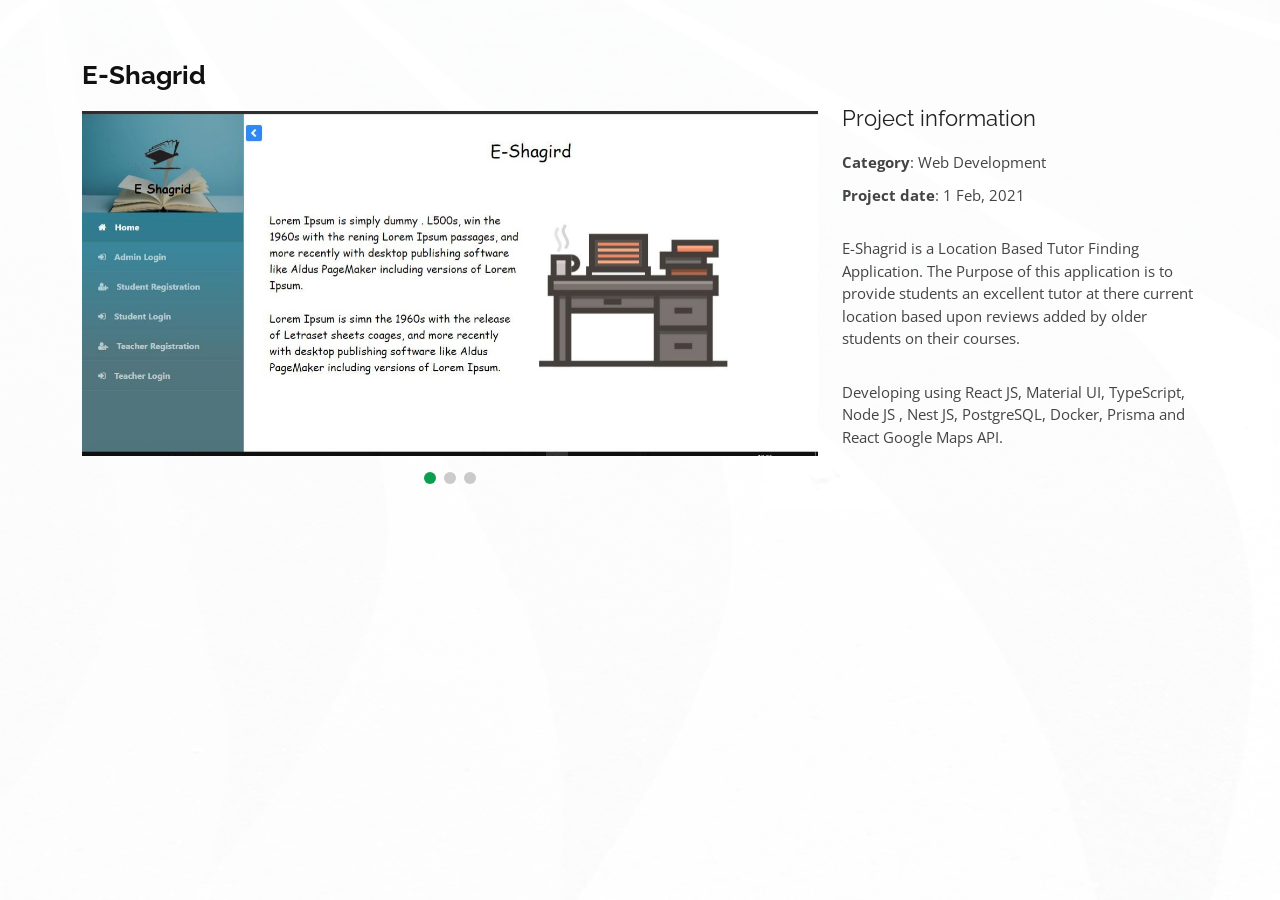
<file: e-shagrid-details.html>
<!DOCTYPE html>
<html lang="en">
  <head>
    <meta charset="utf-8" />
    <meta content="width=device-width, initial-scale=1.0" name="viewport" />

    <title>>E-Shagrid</title>
    <meta content="" name="description" />
    <meta content="" name="keywords" />

    <!-- Favicons -->
    <link href="assets/img/favicon.png" rel="icon" />
    <link href="assets/img/apple-touch-icon.png" rel="apple-touch-icon" />

    <!-- Google Fonts -->
    <link
      href="https://fonts.googleapis.com/css?family=Open+Sans:300,300i,400,400i,600,600i,700,700i|Raleway:300,300i,400,400i,500,500i,600,600i,700,700i|Poppins:300,300i,400,400i,500,500i,600,600i,700,700i"
      rel="stylesheet"
    />

    <!-- Vendor CSS Files -->
    <link
      href="assets/vendor/bootstrap/css/bootstrap.min.css"
      rel="stylesheet"
    />
    <link
      href="assets/vendor/bootstrap-icons/bootstrap-icons.css"
      rel="stylesheet"
    />
    <link href="assets/vendor/boxicons/css/boxicons.min.css" rel="stylesheet" />
    <link
      href="assets/vendor/glightbox/css/glightbox.min.css"
      rel="stylesheet"
    />
    <link href="assets/vendor/remixicon/remixicon.css" rel="stylesheet" />
    <link href="assets/vendor/swiper/swiper-bundle.min.css" rel="stylesheet" />

    <!-- Template Main CSS File -->
    <link href="assets/css/style.css" rel="stylesheet" />

    <!-- =======================================================
  * Template Name: Personal - v4.9.1
  * Template URL: https://bootstrapmade.com/personal-free-resume-bootstrap-template/
  * Author: BootstrapMade.com
  * License: https://bootstrapmade.com/license/
  ======================================================== -->
  </head>

  <body>
    <main id="main">
      <!-- ======= Portfolio Details ======= -->
      <div id="portfolio-details" class="portfolio-details">
        <div class="container">
          <div class="row">
            <div class="col-lg-8">
              <h2 class="portfolio-title">E-Shagrid</h2>

              <div class="portfolio-details-slider swiper">
                <div class="swiper-wrapper align-items-center">
                  <div class="swiper-slide">
                    <img
                      src="assets/img/portfolio/E-1.JPG"
                      alt=""
                      class="w-100"
                    />
                  </div>

                  <div class="swiper-slide">
                    <img
                      src="assets/img/portfolio/E-2.JPG"
                      alt=""
                      class="w-100"

                    />
                  </div>

                  <div class="swiper-slide">
                    <img
                      src="assets/img/portfolio/E-3.JPG"
                      alt=""
                      class="w-100"

                      />
                  </div>
                </div>
                <div class="swiper-pagination"></div>
              </div>
            </div>

            <div class="col-lg-4 portfolio-info">
              <h3>Project information</h3>
              <ul>
                <li><strong>Category</strong>: Web Development</li>
                <li><strong>Project date</strong>: 1 Feb, 2021</li>
              </ul>
              <p>
                E-Shagrid is a Location Based Tutor Finding Application. The
                Purpose of this application is to provide students an excellent
                tutor at there current location based upon reviews added by
                older students on their courses.
              </p>
              <p>
                Developing using React JS, Material UI, TypeScript, Node
                JS , Nest JS, PostgreSQL, Docker, Prisma and React
                Google Maps API.
              </p>
            </div>
          </div>
        </div>
      </div>
      <!-- End Portfolio Details -->
    </main>
    <!-- End #main -->
    <!-- Vendor JS Files -->
    <script src="assets/vendor/purecounter/purecounter_vanilla.js"></script>
    <script src="assets/vendor/bootstrap/js/bootstrap.bundle.min.js"></script>
    <script src="assets/vendor/glightbox/js/glightbox.min.js"></script>
    <script src="assets/vendor/isotope-layout/isotope.pkgd.min.js"></script>
    <script src="assets/vendor/swiper/swiper-bundle.min.js"></script>
    <script src="assets/vendor/waypoints/noframework.waypoints.js"></script>
    <script src="assets/vendor/php-email-form/validate.js"></script>

    <!-- Template Main JS File -->
    <script src="assets/js/main.js"></script>
  </body>
</html>
</file>
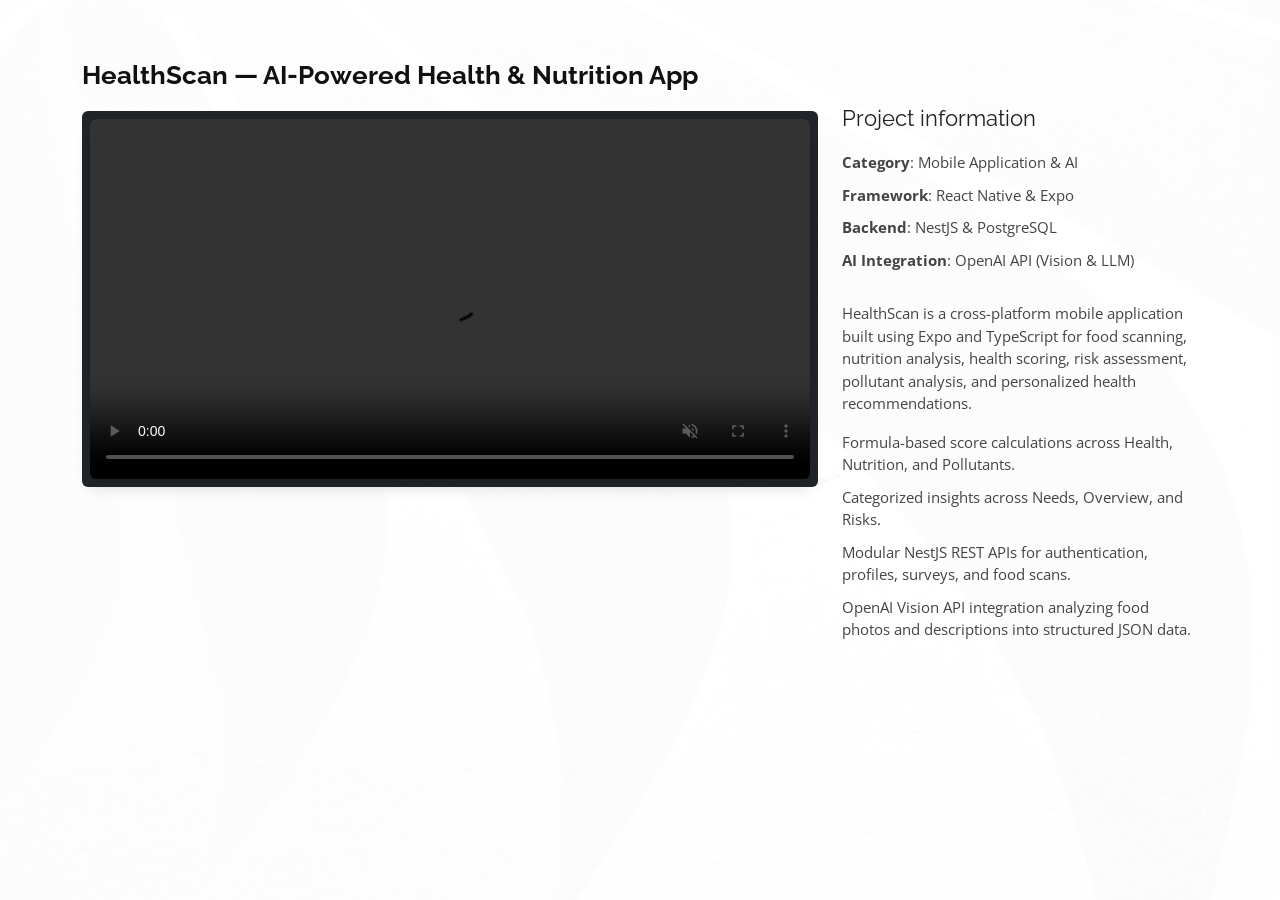
<file: healthscan-details.html>
<!DOCTYPE html>
<html lang="en">

<head>
  <meta charset="utf-8">
  <meta content="width=device-width, initial-scale=1.0" name="viewport">

  <title>HealthScan - Project Details</title>
  <meta content="HealthScan AI-Powered Health & Nutrition Mobile Application" name="description">
  <meta content="HealthScan, React Native, Expo, NestJS, AI, Nutrition" name="keywords">

  <!-- Favicons -->
  <link href="assets/img/favicon.png" rel="icon">
  <link href="assets/img/apple-touch-icon.png" rel="apple-touch-icon">

  <!-- Google Fonts -->
  <link href="https://fonts.googleapis.com/css?family=Open+Sans:300,300i,400,400i,600,600i,700,700i|Raleway:300,300i,400,400i,500,500i,600,600i,700,700i|Poppins:300,300i,400,400i,500,500i,600,600i,700,700i" rel="stylesheet">

  <!-- Vendor CSS Files -->
  <link href="assets/vendor/bootstrap/css/bootstrap.min.css" rel="stylesheet">
  <link href="assets/vendor/bootstrap-icons/bootstrap-icons.css" rel="stylesheet">
  <link href="assets/vendor/boxicons/css/boxicons.min.css" rel="stylesheet">
  <link href="assets/vendor/glightbox/css/glightbox.min.css" rel="stylesheet">
  <link href="assets/vendor/remixicon/remixicon.css" rel="stylesheet">
  <link href="assets/vendor/swiper/swiper-bundle.min.css" rel="stylesheet">

  <!-- Template Main CSS File -->
  <link href="assets/css/style.css" rel="stylesheet">
</head>

<body>

  <main id="main">

    <!-- ======= Portfolio Details ======= -->
    <div id="portfolio-details" class="portfolio-details">
      <div class="container">

        <div class="row">

          <div class="col-lg-8">
            <h2 class="portfolio-title">HealthScan — AI-Powered Health &amp; Nutrition App</h2>

            <div class="d-flex justify-content-center align-items-center bg-dark rounded p-2 mb-3">
              <video src="assets/img/portfolio/health_scan.mp4" controls autoplay muted loop playsinline class="w-100 rounded shadow" style="max-height: 520px; object-fit: contain; background: #000;"></video>
            </div>
          </div>

          <div class="col-lg-4 portfolio-info">
            <h3>Project information</h3>
            <ul>
              <li><strong>Category</strong>: Mobile Application &amp; AI</li>
              <li><strong>Framework</strong>: React Native &amp; Expo</li>
              <li><strong>Backend</strong>: NestJS &amp; PostgreSQL</li>
              <li><strong>AI Integration</strong>: OpenAI API (Vision &amp; LLM)</li>
            </ul>
            <p>
              HealthScan is a cross-platform mobile application built using Expo and TypeScript for food scanning, nutrition analysis, health scoring, risk assessment, pollutant analysis, and personalized health recommendations.
            </p>
            <ul class="mt-3">
              <li>Formula-based score calculations across Health, Nutrition, and Pollutants.</li>
              <li>Categorized insights across Needs, Overview, and Risks.</li>
              <li>Modular NestJS REST APIs for authentication, profiles, surveys, and food scans.</li>
              <li>OpenAI Vision API integration analyzing food photos and descriptions into structured JSON data.</li>
            </ul>
          </div>

        </div>

      </div>
    </div><!-- End Portfolio Details -->

  </main><!-- End #main -->

  <!-- Vendor JS Files -->
  <script src="assets/vendor/purecounter/purecounter_vanilla.js"></script>
  <script src="assets/vendor/bootstrap/js/bootstrap.bundle.min.js"></script>
  <script src="assets/vendor/glightbox/js/glightbox.min.js"></script>
  <script src="assets/vendor/isotope-layout/isotope.pkgd.min.js"></script>
  <script src="assets/vendor/swiper/swiper-bundle.min.js"></script>
  <script src="assets/vendor/waypoints/noframework.waypoints.js"></script>
  <script src="assets/vendor/php-email-form/validate.js"></script>

  <!-- Template Main JS File -->
  <script src="assets/js/main.js"></script>

</body>

</html>
</file>
<file: assets/css/style.css>
/**
* Template Name: Personal - v4.9.1
* Template URL: https://bootstrapmade.com/personal-free-resume-bootstrap-template/
* Author: BootstrapMade.com
* License: https://bootstrapmade.com/license/
*/

/*--------------------------------------------------------------
# General
--------------------------------------------------------------*/
body {
  font-family: "Open Sans", sans-serif;
  background-color: #f5f5f5;
  color: #222222;
  position: relative;
  background: transparent;
}

body::before {
  content: "";
  position: fixed;
  background: #f5f5f5 url("../img/bg.jpg") top right no-repeat;
  background-size: cover;
  left: 0;
  right: 0;
  top: 0;
  height: 100vh;
  z-index: -1;
}

@media (min-width: 1024px) {
  body::before {
    background-attachment: fixed;
  }
}

a {
  color: #0d9e52;
  text-decoration: none;
}

a:hover {
  color: #0b8544;
  text-decoration: none;
}

h1,
h2,
h3,
h4,
h5,
h6 {
  font-family: "Raleway", sans-serif;
}

/*--------------------------------------------------------------
# Top Navbar
--------------------------------------------------------------*/
.topnav {
  position: fixed;
  top: 0;
  left: 0;
  right: 0;
  z-index: 1000;
  background: #ffffff !important;
  border-bottom: 1px solid rgba(0, 0, 0, 0.08);
  box-shadow: 0 2px 15px rgba(0, 0, 0, 0.06);
  transition: box-shadow 0.3s ease;
}

.topnav.scrolled {
  background: #ffffff !important;
  box-shadow: 0 4px 20px rgba(0, 0, 0, 0.10);
  border-bottom: 1px solid rgba(0, 0, 0, 0.08);
}

.topnav-container {
  max-width: 1200px;
  margin: 0 auto;
  padding: 0 24px;
  height: 68px;
  display: flex;
  align-items: center;
  justify-content: space-between;
}

/* Logo */
.topnav-logo {
  text-decoration: none;
  display: flex;
  align-items: center;
  background: transparent !important;
  background-color: transparent !important;
  padding: 0;
  margin: 0;
}

.logo-text,
.topnav-logo:hover .logo-text {
  font-family: "Poppins", sans-serif;
  font-size: 24px;
  font-weight: 700;
  letter-spacing: -0.5px;
  background: linear-gradient(135deg, #06542c 0%, #10b981 100%);
  -webkit-background-clip: text;
  -webkit-text-fill-color: transparent;
  background-clip: text;
  display: inline-block;
  line-height: 1.1;
}

.topnav-logo:hover,
.topnav-logo:focus,
.topnav-logo:active {
  background: transparent !important;
  background-color: transparent !important;
  outline: none;
}

/* Desktop Links */
.topnav-links {
  display: flex;
  list-style: none;
  margin: 0;
  padding: 0;
  align-items: center;
  gap: 6px;
}

.topnav-link {
  font-family: "Poppins", sans-serif;
  font-size: 14px;
  font-weight: 500;
  color: #333333;
  text-decoration: none;
  padding: 7px 14px;
  border-radius: 6px;
  position: relative;
  transition: color 0.25s, background 0.25s;
  letter-spacing: 0.2px;
}

.topnav-link::after {
  content: "";
  position: absolute;
  bottom: 2px;
  left: 14px;
  right: 14px;
  height: 2px;
  background: #0d9e52;
  border-radius: 2px;
  transform: scaleX(0);
  transform-origin: left;
  transition: transform 0.3s ease;
}

.topnav-link:hover {
  color: #0d9e52;
  background: rgba(13, 158, 82, 0.07);
}

.topnav-link:hover::after,
.topnav-link.active::after {
  transform: scaleX(1);
}

.topnav-link.active {
  color: #0d9e52;
  font-weight: 600;
}

/* Hamburger */
.topnav-hamburger {
  display: none;
  flex-direction: column;
  justify-content: center;
  gap: 5px;
  background: none;
  border: none;
  cursor: pointer;
  padding: 8px;
  border-radius: 8px;
  transition: background 0.2s;
}

.topnav-hamburger:hover {
  background: rgba(13, 158, 82, 0.1);
}

.topnav-hamburger span {
  display: block;
  width: 24px;
  height: 2.5px;
  background: #333333;
  border-radius: 2px;
  transition: transform 0.35s ease, opacity 0.25s ease, width 0.3s ease;
  transform-origin: center;
}

/* Hamburger open state */
.topnav-hamburger.open span:nth-child(1) {
  transform: translateY(7.5px) rotate(45deg);
}

.topnav-hamburger.open span:nth-child(2) {
  opacity: 0;
  transform: scaleX(0);
}

.topnav-hamburger.open span:nth-child(3) {
  transform: translateY(-7.5px) rotate(-45deg);
}

/* Mobile Menu */
.topnav-mobile-menu {
  display: none;
  overflow: hidden;
  max-height: 0;
  transition: max-height 0.4s cubic-bezier(0.4, 0, 0.2, 1),
              opacity 0.3s ease;
  opacity: 0;
  background: #ffffff !important;
  border-top: 1px solid rgba(0, 0, 0, 0.06);
  box-shadow: 0 10px 25px rgba(0, 0, 0, 0.08);
}

.topnav-mobile-menu.open {
  max-height: 400px;
  opacity: 1;
}

.topnav-mobile-menu ul {
  list-style: none;
  margin: 0;
  padding: 12px 0 16px;
}

.topnav-mobile-menu ul li {
  border-bottom: 1px solid rgba(0, 0, 0, 0.04);
}

.topnav-mobile-menu ul li:last-child {
  border-bottom: none;
}

.topnav-mobile-menu .topnav-link {
  display: block;
  padding: 13px 28px;
  font-size: 15px;
  border-radius: 0;
  color: #333333;
}

.topnav-mobile-menu .topnav-link::after {
  display: none;
}

.topnav-mobile-menu .topnav-link:hover,
.topnav-mobile-menu .topnav-link.active {
  color: #0d9e52;
  background: rgba(13, 158, 82, 0.06);
  padding-left: 36px;
}

.topnav-mobile-menu .topnav-link.active {
  font-weight: 600;
  border-left: 3px solid #0d9e52;
}

/* Responsive */
@media (max-width: 768px) {
  .topnav-links {
    display: none;
  }

  .topnav-hamburger {
    display: flex;
  }

  .topnav-mobile-menu {
    display: block;
  }

  .topnav-container {
    height: 60px;
    padding: 0 18px;
  }

  .logo-text {
    font-size: 21px;
  }
}

@media (max-width: 480px) {
  .logo-text {
    font-size: 18px;
  }
}

/* Push page content below fixed navbar */
body {
  padding-top: 68px;
}

@media (max-width: 768px) {
  body {
    padding-top: 60px;
  }
}

/*--------------------------------------------------------------
# Header
--------------------------------------------------------------*/

#header {
  transition: ease-in-out 0.3s;
  position: relative;
  min-height: calc(100vh - 68px);
  display: flex;
  align-items: center;
  padding: 30px 0;
  z-index: 997;
  overflow-y: auto;
}

#header * {
  transition: ease-in-out 0.3s;
}

#header .container {
  background: rgba(255, 255, 255, 0.55);
  backdrop-filter: blur(12px);
  -webkit-backdrop-filter: blur(12px);
  border: 1px solid rgba(255, 255, 255, 0.7);
  border-radius: 20px;
  padding: 40px 48px;
  box-shadow: 0 8px 32px rgba(0, 0, 0, 0.10);
  display: inline-flex;
  flex-direction: column;
}

#header h1 {
  font-size: 52px;
  margin: 0;
  padding: 0;
  line-height: 1.1;
  font-weight: 800;
  font-family: "Poppins", sans-serif;
  letter-spacing: -1px;
}

#header h1 a,
#header h1 a:hover {
  background: linear-gradient(135deg, #06542c 0%, #10b981 100%);
  -webkit-background-clip: text;
  -webkit-text-fill-color: transparent;
  background-clip: text;
  line-height: 1.1;
  display: inline-block;
}

#header h2 {
  font-size: 20px;
  margin-top: 16px;
  color: rgba(0, 0, 0, 0.6);
  font-weight: 400;
  letter-spacing: 0.3px;
}

#header h2 span {
  color: #0d6e38;
  font-weight: 600;
  border-bottom: 2.5px solid #0d9e52;
  padding-bottom: 3px;
}

#header img {
  padding: 0;
  margin: 0;
}

#header .social-links {
  margin-top: 40px;
  display: flex;
}

#header .social-links a {
  font-size: 16px;
  display: flex;
  justify-content: center;
  align-items: center;
  background: rgba(0, 0, 0, 0.08);
  color: #333333;
  line-height: 1;
  margin-right: 8px;
  border-radius: 50%;
  width: 40px;
  height: 40px;
}

#header .social-links a:hover {
  background: #0d9e52;
  color: #fff;
}

@media (max-width: 992px) {
  #header h1 {
    font-size: 32px;
  }

  #header h2 {
    font-size: 17px;
    line-height: 28px;
  }

  #header .social-links {
    margin-top: 15px;
  }

  #header .container {
    display: flex;
    flex-direction: column;
    align-items: center;
    text-align: center;
    padding: 28px 24px;
    width: 92%;
  }
}

@media (max-width: 768px) {
  #header {
    min-height: calc(100dvh - 60px);
    min-height: calc(100vh - 60px);
    display: flex;
    align-items: center;
    justify-content: center;
    padding: 20px 0;
  }
}

@media (max-width: 576px) {

  #header h1 {
    font-size: 26px;
    letter-spacing: -0.5px;
  }

  #header h2 {
    font-size: 15px;
    line-height: 24px;
    margin-top: 10px;
  }

  #header .container {
    padding: 20px 16px;
    width: 96%;
    border-radius: 14px;
  }

  #header .social-links {
    margin-top: 12px;
    flex-wrap: wrap;
    justify-content: center;
    gap: 6px;
  }

  #header .social-links a {
    width: 36px;
    height: 36px;
    font-size: 15px;
    margin-right: 0;
  }
}

/* Header Top - Hide hero card when viewing sections */
#header.header-top {
  display: none !important;
}

/*--------------------------------------------------------------
# Sections General
--------------------------------------------------------------*/
section {
  overflow: hidden;
  position: absolute;
  width: 100%;
  top: 140px;
  bottom: 100%;
  opacity: 0;
  transition: ease-in-out 0.4s;
  z-index: 2;
}

section.section-show {
  top: 96px;
  bottom: auto;
  opacity: 1;
  padding-bottom: 45px;
}

section .container {
  background: rgba(255, 255, 255, 0.92);
  padding: 30px;
  box-shadow: 0 4px 20px rgba(0, 0, 0, 0.08);
  border-radius: 4px;
}

@media (max-width: 768px) {
  section {
    top: 100px;
  }

  section.section-show {
    top: 76px;
  }

  section .container {
    padding: 20px 16px;
  }
}

@media (max-width: 576px) {
  section {
    top: 90px;
  }

  section.section-show {
    top: 62px;
    padding-bottom: 30px;
  }

  section .container {
    padding: 16px 12px;
  }
}

.section-title h2 {
  font-size: 14px;
  font-weight: 500;
  padding: 0;
  line-height: 1px;
  margin: 0 0 20px 0;
  letter-spacing: 2px;
  text-transform: uppercase;
  color: #888888;
  font-family: "Poppins", sans-serif;
}

.section-title h2::after {
  content: "";
  width: 120px;
  height: 1px;
  display: inline-block;
  background: #0d9e52;
  margin: 4px 10px;
}

.section-title p {
  margin: 0;
  margin: -15px 0 15px 0;
  font-size: 36px;
  font-weight: 700;
  text-transform: uppercase;
  font-family: "Poppins", sans-serif;
  color: #111111;
}

/*--------------------------------------------------------------
# About
--------------------------------------------------------------*/
.about-me .content h3 {
  font-weight: 700;
  font-size: 26px;
  color: #0d9e52;
}

.about-me .content ul {
  list-style: none;
  padding: 0;
}

.about-me .content ul li {
  margin-bottom: 20px;
  display: flex;
  align-items: center;
}

.about-me .content ul strong {
  margin-right: 10px;
}

.about-me .content ul i {
  font-size: 16px;
  margin-right: 5px;
  color: #0d9e52;
  line-height: 0;
}

.about-me .content p:last-child {
  margin-bottom: 0;
}

/*--------------------------------------------------------------
# Counts
--------------------------------------------------------------*/
.counts {
  padding: 70px 0 60px;
}

.counts .count-box {
  padding: 30px 30px 25px 30px;
  width: 100%;
  position: relative;
  text-align: center;
  background: rgba(0, 0, 0, 0.05);
  border-radius: 4px;
}

.counts .count-box i {
  position: absolute;
  top: -25px;
  left: 50%;
  transform: translateX(-50%);
  font-size: 24px;
  background: rgba(13, 158, 82, 0.12);
  padding: 12px;
  color: #0d9e52;
  border-radius: 50px;
  line-height: 0;
}

.counts .count-box span {
  font-size: 36px;
  display: block;
  font-weight: 600;
  color: #111111;
}

.counts .count-box p {
  padding: 0;
  margin: 0;
  font-family: "Raleway", sans-serif;
  font-size: 14px;
  color: #555555;
}

/*--------------------------------------------------------------
# Skills
--------------------------------------------------------------*/
.skills .progress {
  height: 60px;
  display: block;
  background: none;
  border-radius: 0;
}

.skills .progress .skill {
  padding: 10px 0;
  margin: 0;
  text-transform: uppercase;
  display: block;
  font-weight: 600;
  font-family: "Poppins", sans-serif;
  color: #222222;
}

.skills .progress .skill .val {
  float: right;
  font-style: normal;
}

.skills .progress-bar-wrap {
  background: rgba(0, 0, 0, 0.12);
}

.skills .progress-bar {
  width: 1px;
  height: 10px;
  transition: 0.9s;
  background-color: #0d9e52;
}

/*--------------------------------------------------------------
# Interests
--------------------------------------------------------------*/
.interests .icon-box {
  display: flex;
  align-items: center;
  padding: 20px;
  background: rgba(0, 0, 0, 0.04);
  transition: ease-in-out 0.3s;
  border-radius: 4px;
}

.interests .icon-box i {
  font-size: 32px;
  padding-right: 10px;
  line-height: 1;
  color: #0d9e52;
}

.interests .icon-box h3 {
  font-weight: 700;
  margin: 0;
  padding: 0;
  line-height: 1;
  font-size: 16px;
  color: #222222;
}

.interests .icon-box:hover {
  background: rgba(13, 158, 82, 0.1);
}

/*--------------------------------------------------------------
# Testimonials
--------------------------------------------------------------*/
.testimonials .testimonials-carousel,
.testimonials .testimonials-slider {
  overflow: hidden;
}

.testimonials .testimonial-item {
  box-sizing: content-box;
  min-height: 320px;
}

.testimonials .testimonial-item .testimonial-img {
  width: 90px;
  border-radius: 50%;
  margin: -40px 0 0 40px;
  position: relative;
  z-index: 2;
  border: 6px solid rgba(0, 0, 0, 0.08);
}

.testimonials .testimonial-item h3 {
  font-size: 18px;
  font-weight: bold;
  margin: 10px 0 5px 45px;
  color: #111111;
}

.testimonials .testimonial-item h4 {
  font-size: 14px;
  color: #777777;
  margin: 0 0 0 45px;
}

.testimonials .testimonial-item .quote-icon-left,
.testimonials .testimonial-item .quote-icon-right {
  color: rgba(0, 0, 0, 0.18);
  font-size: 26px;
}

.testimonials .testimonial-item .quote-icon-left {
  display: inline-block;
  left: -5px;
  position: relative;
}

.testimonials .testimonial-item .quote-icon-right {
  display: inline-block;
  right: -5px;
  position: relative;
  top: 10px;
}

.testimonials .testimonial-item p {
  font-style: italic;
  margin: 0 15px 0 15px;
  padding: 20px 20px 60px 20px;
  background: rgba(0, 0, 0, 0.05);
  position: relative;
  border-radius: 6px;
  position: relative;
  z-index: 1;
  color: #444444;
}

.testimonials .swiper-pagination {
  margin-top: 20px;
  position: relative;
}

.testimonials .swiper-pagination .swiper-pagination-bullet {
  width: 12px;
  height: 12px;
  opacity: 1;
  background-color: rgba(0, 0, 0, 0.2);
}

.testimonials .swiper-pagination .swiper-pagination-bullet-active {
  background-color: #0d9e52;
}

/*--------------------------------------------------------------
# Resume
--------------------------------------------------------------*/
.resume .resume-title {
  font-size: 26px;
  font-weight: 700;
  margin-top: 20px;
  margin-bottom: 20px;
  color: #111111;
}

.resume .resume-item {
  padding: 0 0 20px 20px;
  margin-top: -2px;
  border-left: 2px solid rgba(0, 0, 0, 0.15);
  position: relative;
}

.resume .resume-item h4 {
  line-height: 18px;
  font-size: 18px;
  font-weight: 600;
  text-transform: uppercase;
  font-family: "Poppins", sans-serif;
  color: #0d9e52;
  margin-bottom: 10px;
}

.resume .resume-item h5 {
  font-size: 16px;
  background: rgba(0, 0, 0, 0.07);
  padding: 5px 15px;
  display: inline-block;
  font-weight: 600;
  margin-bottom: 10px;
  color: #444444;
}

.resume .resume-item ul {
  padding-left: 20px;
}

.resume .resume-item ul li {
  padding-bottom: 10px;
}

.resume .resume-item:last-child {
  padding-bottom: 0;
}

.resume .resume-item::before {
  content: "";
  position: absolute;
  width: 16px;
  height: 16px;
  border-radius: 50px;
  left: -9px;
  top: 0;
  background: #0d9e52;
  border: 2px solid #0d9e52;
}

/*--------------------------------------------------------------
# Services
--------------------------------------------------------------*/
.services .icon-box {
  text-align: center;
  background: rgba(0, 0, 0, 0.04);
  padding: 80px 20px;
  transition: all ease-in-out 0.3s;
  border-radius: 4px;
}

.services .icon-box .icon {
  margin: 0 auto;
  width: 64px;
  height: 64px;
  background: #0d9e52;
  border-radius: 5px;
  transition: all 0.3s ease-out 0s;
  display: flex;
  align-items: center;
  justify-content: center;
  margin-bottom: 20px;
  transform-style: preserve-3d;
}

.services .icon-box .icon i {
  color: #fff;
  font-size: 28px;
}

.services .icon-box .icon::before {
  position: absolute;
  content: "";
  left: -8px;
  top: -8px;
  height: 100%;
  width: 100%;
  background: rgba(13, 158, 82, 0.15);
  border-radius: 5px;
  transition: all 0.3s ease-out 0s;
  transform: translateZ(-1px);
}

.services .icon-box h4 {
  font-weight: 700;
  margin-bottom: 15px;
  font-size: 24px;
  color: #222222;
}

.services .icon-box h4 a {
  color: #222222;
}

.services .icon-box p {
  line-height: 24px;
  font-size: 14px;
  margin-bottom: 0;
  color: #555555;
}

.services .icon-box:hover {
  background: #0d9e52;
  border-color: #0d9e52;
}

.services .icon-box:hover .icon {
  background: #fff;
}

.services .icon-box:hover .icon i {
  color: #0d9e52;
}

.services .icon-box:hover .icon::before {
  background: rgba(255, 255, 255, 0.3);
}

.services .icon-box:hover h4 a,
.services .icon-box:hover p {
  color: #fff;
}

/*--------------------------------------------------------------
# Portfolio
--------------------------------------------------------------*/
.portfolio .portfolio-item {
  margin-bottom: 30px;
}

.portfolio #portfolio-flters {
  padding: 0;
  margin: 0 auto 15px auto;
  list-style: none;
  text-align: center;
  border-radius: 50px;
  padding: 2px 15px;
}

.portfolio #portfolio-flters li {
  cursor: pointer;
  display: inline-block;
  padding: 8px 16px 10px 16px;
  font-size: 14px;
  font-weight: 600;
  line-height: 1;
  text-transform: uppercase;
  color: #444444;
  background: rgba(0, 0, 0, 0.07);
  margin: 0 3px 10px 3px;
  transition: all 0.3s ease-in-out;
  border-radius: 4px;
}

.portfolio #portfolio-flters li:hover,
.portfolio #portfolio-flters li.filter-active {
  background: #0d9e52;
  color: #fff;
}

.portfolio #portfolio-flters li:last-child {
  margin-right: 0;
}

.portfolio .portfolio-wrap {
  transition: 0.3s;
  position: relative;
  overflow: hidden;
  z-index: 1;
  background: rgba(255, 255, 255, 0.8);
  border-radius: 8px;
  box-shadow: 0 2px 10px rgba(0, 0, 0, 0.1);
}

.portfolio .portfolio-item.portfolio-item-mobile .portfolio-wrap {
  height: 540px;
}

.portfolio .portfolio-item.portfolio-item-mobile .portfolio-wrap video {
  width: 100%;
  height: 100%;
  object-fit: cover;
  display: block;
}

.portfolio .portfolio-item.portfolio-item-web .portfolio-wrap {
  height: 255px;
}

.portfolio .portfolio-item.portfolio-item-web .portfolio-wrap img,
.portfolio .portfolio-item.portfolio-item-web .portfolio-wrap video {
  width: 100%;
  height: 100%;
  object-fit: cover;
  display: block;
}

@media (max-width: 991px) and (min-width: 768px) {
  .portfolio .portfolio-item.portfolio-item-mobile .portfolio-wrap {
    height: 480px;
  }
  .portfolio .portfolio-item.portfolio-item-web .portfolio-wrap {
    height: 230px;
  }
}

@media (max-width: 767px) {
  .portfolio .portfolio-item.portfolio-item-mobile .portfolio-wrap {
    height: 450px;
  }
  .portfolio .portfolio-item.portfolio-item-web .portfolio-wrap {
    height: 220px;
  }
}

.portfolio .portfolio-wrap::before {
  content: "";
  background: rgba(255, 255, 255, 0.75);
  position: absolute;
  left: 30px;
  right: 30px;
  top: 30px;
  bottom: 30px;
  transition: all ease-in-out 0.3s;
  z-index: 2;
  opacity: 0;
}

.portfolio .portfolio-wrap .portfolio-info {
  opacity: 0;
  position: absolute;
  top: 0;
  left: 0;
  right: 0;
  bottom: 0;
  text-align: center;
  z-index: 3;
  transition: all ease-in-out 0.3s;
  display: flex;
  flex-direction: column;
  justify-content: center;
  align-items: center;
}

.portfolio .portfolio-wrap .portfolio-info::before {
  display: block;
  content: "";
  width: 48px;
  height: 48px;
  position: absolute;
  top: 35px;
  left: 35px;
  border-top: 3px solid #0d9e52;
  border-left: 3px solid #0d9e52;
  transition: all 0.5s ease 0s;
  z-index: 9994;
}

.portfolio .portfolio-wrap .portfolio-info::after {
  display: block;
  content: "";
  width: 48px;
  height: 48px;
  position: absolute;
  bottom: 35px;
  right: 35px;
  border-bottom: 3px solid #0d9e52;
  border-right: 3px solid #0d9e52;
  transition: all 0.5s ease 0s;
  z-index: 9994;
}

.portfolio .portfolio-wrap .portfolio-info h4 {
  font-size: 20px;
  color: #111111;
  font-weight: 600;
}

.portfolio .portfolio-wrap .portfolio-info p {
  color: #333333;
  font-size: 14px;
  text-transform: uppercase;
  padding: 0;
  margin: 0;
}

.portfolio .portfolio-wrap .portfolio-links {
  text-align: center;
  z-index: 4;
}

.portfolio .portfolio-wrap .portfolio-links a {
  color: #333333;
  margin: 0 2px;
  font-size: 28px;
  display: inline-block;
  transition: 0.3s;
}

.portfolio .portfolio-wrap .portfolio-links a:hover {
  color: #0d9e52;
}

.portfolio .portfolio-wrap:hover::before {
  top: 0;
  left: 0;
  right: 0;
  bottom: 0;
  opacity: 1;
}

.portfolio .portfolio-wrap:hover .portfolio-info {
  opacity: 1;
}

.portfolio .portfolio-wrap:hover .portfolio-info::before {
  top: 15px;
  left: 15px;
}

.portfolio .portfolio-wrap:hover .portfolio-info::after {
  bottom: 15px;
  right: 15px;
}

/*--------------------------------------------------------------
# Portfolio Details
--------------------------------------------------------------*/
.portfolio-details {
  padding-top: 40px;
  background: rgba(255, 255, 255, 0.95);
  position: fixed;
  left: 0;
  right: 0;
  top: 0;
  bottom: 0;
  overflow-y: auto;
}

.portfolio-details .container {
  padding-top: 20px;
  padding-bottom: 40px;
}

.portfolio-details .portfolio-title {
  font-size: 26px;
  font-weight: 700;
  margin-bottom: 20px;
  color: #111111;
}

.portfolio-details .portfolio-info {
  padding-top: 45px;
}

.portfolio-details .portfolio-info h3 {
  font-size: 22px;
  font-weight: 400;
  margin-bottom: 20px;
  color: #222222;
}

.portfolio-details .portfolio-info ul {
  list-style: none;
  padding: 0;
  font-size: 15px;
  color: #444444;
}

.portfolio-details .portfolio-info ul li+li {
  margin-top: 10px;
}

.portfolio-details .portfolio-info p {
  font-size: 15px;
  padding: 15px 0 0 0;
  color: #444444;
}

@media (max-width: 992px) {
  .portfolio-details .portfolio-info {
    padding-top: 20px;
  }
}

.portfolio-details .swiper-pagination {
  margin-top: 20px;
  position: relative;
}

.portfolio-details .swiper-pagination .swiper-pagination-bullet {
  width: 12px;
  height: 12px;
  opacity: 1;
  background-color: rgba(0, 0, 0, 0.2);
}

.portfolio-details .swiper-pagination .swiper-pagination-bullet-active {
  background-color: #0d9e52;
}

/*--------------------------------------------------------------
# Contact
--------------------------------------------------------------*/
.contact .info-box {
  color: #333333;
  padding: 20px;
  width: 100%;
  background: rgba(0, 0, 0, 0.04);
  border-radius: 4px;
}

.contact .info-box i.bx {
  font-size: 24px;
  color: #0d9e52;
  border-radius: 50%;
  padding: 14px;
  float: left;
  background: rgba(13, 158, 82, 0.1);
}

.contact .info-box h3 {
  font-size: 20px;
  color: rgba(0, 0, 0, 0.5);
  font-weight: 700;
  margin: 10px 0 8px 68px;
}

.contact .info-box p {
  padding: 0;
  color: #333333;
  line-height: 24px;
  font-size: 14px;
  margin: 0 0 0 68px;
}

.contact .info-box .social-links {
  margin: 5px 0 0 68px;
  display: flex;
}

.contact .info-box .social-links a {
  font-size: 18px;
  display: inline-block;
  color: #444444;
  line-height: 1;
  margin-right: 12px;
  transition: 0.3s;
}

.contact .info-box .social-links a:hover {
  color: #0d9e52;
}

.contact .php-email-form {
  padding: 30px;
  background: rgba(0, 0, 0, 0.04);
  border-radius: 4px;
}

.contact .php-email-form .error-message {
  display: none;
  background: #ed3c0d;
  text-align: left;
  padding: 15px;
  font-weight: 600;
  color: #fff;
}

.contact .php-email-form .error-message br+br {
  margin-top: 25px;
}

.contact .php-email-form .sent-message {
  display: none;
  background: #0d9e52;
  text-align: center;
  padding: 15px;
  font-weight: 600;
  color: #fff;
}

.contact .php-email-form .loading {
  display: none;
  background: rgba(0, 0, 0, 0.04);
  text-align: center;
  padding: 15px;
}

.contact .php-email-form .loading:before {
  content: "";
  display: inline-block;
  border-radius: 50%;
  width: 24px;
  height: 24px;
  margin: 0 10px -6px 0;
  border: 3px solid #0d9e52;
  border-top-color: #ccc;
  -webkit-animation: animate-loading 1s linear infinite;
  animation: animate-loading 1s linear infinite;
}

.contact .php-email-form input,
.contact .php-email-form textarea {
  border-radius: 0;
  box-shadow: none;
  font-size: 14px;
  background: rgba(0, 0, 0, 0.05);
  border: 1px solid rgba(0, 0, 0, 0.1);
  transition: 0.3s;
  color: #222222;
}

.contact .php-email-form input:focus,
.contact .php-email-form textarea:focus {
  background-color: rgba(0, 0, 0, 0.08);
  border-color: #0d9e52;
}

.contact .php-email-form input::-moz-placeholder,
.contact .php-email-form textarea::-moz-placeholder {
  color: rgba(0, 0, 0, 0.35);
  opacity: 1;
}

.contact .php-email-form input::placeholder,
.contact .php-email-form textarea::placeholder {
  color: rgba(0, 0, 0, 0.35);
  opacity: 1;
}

.contact .php-email-form input {
  padding: 10px 15px;
}

.contact .php-email-form textarea {
  padding: 12px 15px;
}

.contact .php-email-form button[type=submit] {
  background: #0d9e52;
  border: 0;
  padding: 10px 30px;
  color: #fff;
  transition: 0.4s;
  border-radius: 4px;
}

.contact .php-email-form button[type=submit]:hover {
  background: #0b8544;
}

@-webkit-keyframes animate-loading {
  0% {
    transform: rotate(0deg);
  }

  100% {
    transform: rotate(360deg);
  }
}

@keyframes animate-loading {
  0% {
    transform: rotate(0deg);
  }

  100% {
    transform: rotate(360deg);
  }
}

/*--------------------------------------------------------------
# Credits
--------------------------------------------------------------*/
.credits {
  position: fixed;
  right: 0;
  left: 0;
  bottom: 0;
  padding: 15px;
  text-align: right;
  font-size: 13px;
  color: #444444;
  z-index: 999999;
}

@media (max-width: 992px) {
  .credits {
    text-align: center;
    padding: 10px;
    background: rgba(255, 255, 255, 0.92);
    box-shadow: 0 -2px 8px rgba(0, 0, 0, 0.08);
  }
}

.credits a {
  color: #0d9e52;
  transition: 0.3s;
}

.credits a:hover {
  color: #0b8544;
}

/*--------------------------------------------------------------
# Download Resume Button
--------------------------------------------------------------*/
.btn-outline-success.text-dark:hover {
  color: #fff !important;
}

/*--------------------------------------------------------------
# Mobile Responsiveness – Global Improvements
--------------------------------------------------------------*/

/* ---- Section title ---- */
@media (max-width: 768px) {
  .section-title p {
    font-size: 26px;
  }

  .section-title h2::after {
    width: 60px;
  }
}

@media (max-width: 576px) {
  .section-title p {
    font-size: 22px;
  }
}

/* ---- About Me ---- */
@media (max-width: 768px) {
  .about-me .content h3 {
    font-size: 20px;
    margin-top: 16px;
  }

  .about-me .content ul li {
    flex-wrap: wrap;
    margin-bottom: 12px;
  }
}

/* ---- Counts ---- */
@media (max-width: 576px) {
  .counts {
    padding: 50px 0 40px;
  }

  .counts .count-box {
    padding: 30px 15px 20px 15px;
    margin-bottom: 30px;
  }
}

/* ---- Skills – force single column on small phones ---- */
@media (max-width: 576px) {
  .skills .progress .skill {
    font-size: 12px;
  }
}

/* ---- Resume ---- */
@media (max-width: 768px) {
  .section-title .d-flex.justify-content-between {
    flex-direction: column;
    gap: 10px;
  }

  .section-title .d-flex.justify-content-between p {
    margin-right: 0;
    margin-bottom: 0;
  }

  .resume .resume-title {
    font-size: 20px;
  }

  .resume .resume-item h4 {
    font-size: 16px;
  }

  .resume .resume-item h5 {
    font-size: 14px;
    padding: 4px 10px;
    white-space: normal;
  }
}

/* ---- Portfolio filters – allow horizontal scroll on very small screens ---- */
@media (max-width: 576px) {
  .portfolio #portfolio-flters {
    display: flex;
    flex-wrap: wrap;
    justify-content: center;
    padding: 2px 8px;
  }

  .portfolio #portfolio-flters li {
    font-size: 12px;
    padding: 6px 10px 8px 10px;
    margin: 0 2px 8px 2px;
  }
}

/* ---- Portfolio item heights on mobile ---- */
@media (max-width: 480px) {
  .portfolio .portfolio-item.portfolio-item-mobile .portfolio-wrap {
    height: 360px;
  }

  .portfolio .portfolio-item.portfolio-item-web .portfolio-wrap {
    height: 180px;
  }
}

/* ---- Contact info-box – prevent icon overlap at narrow widths ---- */
@media (max-width: 576px) {
  .contact .info-box {
    padding: 16px;
  }

  .contact .info-box i.bx {
    float: none;
    display: block;
    margin: 0 auto 10px auto;
    padding: 10px;
    font-size: 20px;
    width: 44px;
    height: 44px;
    display: flex;
    align-items: center;
    justify-content: center;
    border-radius: 50%;
  }

  .contact .info-box h3 {
    margin: 0 0 6px 0;
    text-align: center;
    font-size: 17px;
  }

  .contact .info-box p {
    margin: 0;
    text-align: center;
    font-size: 13px;
  }

  .contact .info-box .social-links {
    margin: 8px 0 0 0;
    justify-content: center;
  }

  .contact .php-email-form {
    padding: 20px 14px;
  }
}

/* ---- Header-top navbar: allow wrapping on very small screens ---- */
@media (max-width: 480px) {
  #header.header-top h1 {
    font-size: 20px;
  }

  #header.header-top {
    height: auto;
    min-height: 60px;
    padding: 8px 0;
    flex-wrap: wrap;
  }

  #header.header-top .container {
    padding: 0 12px;
    width: 100%;
    border-radius: 0;
    flex-direction: row;
    flex-wrap: wrap;
    background: transparent;
    backdrop-filter: none;
    border: none;
    box-shadow: none;
  }
}

/* ---- General: prevent horizontal overflow on all screens ---- */
body {
  overflow-x: hidden;
}

img, video {
  max-width: 100%;
}
</file>
